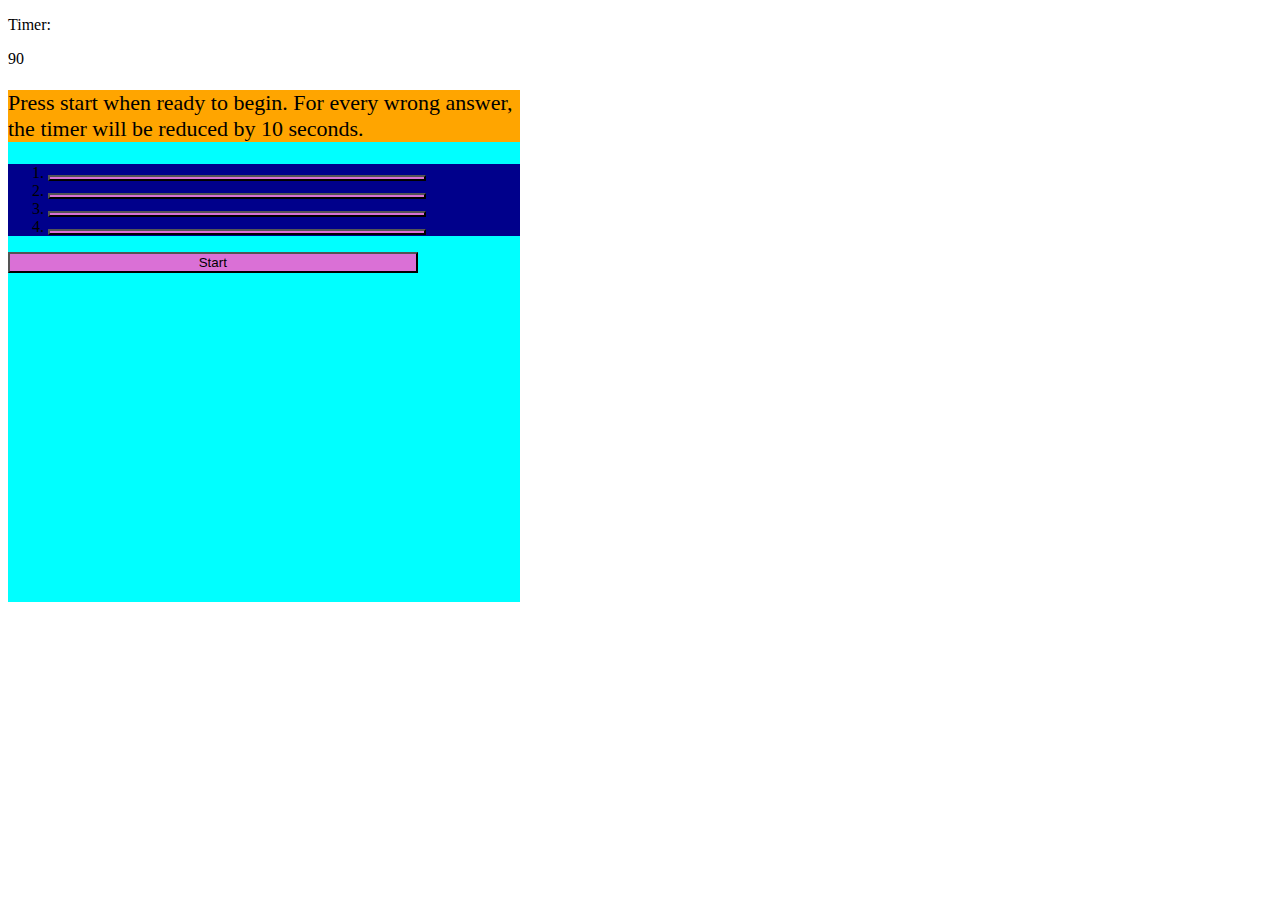
<file: index.html>
<!DOCTYPE html>
<html lang="en">
<head>
    <meta charset="UTF-8">
    
    <title>Document</title>
    
    <meta name="viewport" content="width=device-width, initial-scale=1.0">
    <link href="https://cdn.jsdelivr.net/npm/bootstrap@5.0.0-beta1/dist/css/bootstrap.min.css" rel="stylesheet" integrity="sha384-giJF6kkoqNQ00vy+HMDP7azOuL0xtbfIcaT9wjKHr8RbDVddVHyTfAAsrekwKmP1" crossorigin="anonymous">
    <link rel="stylesheet" href="styles.css">
</head>
<head> 
    <p class="right">Timer:</p>
    <p class="time right">90</p>
</head>
<body>

    <main class="container" id="main">
        <section class="row">
            <div class="col-12" id="here"></div>
                <p class="question" style="font-size: 22px;">Press start when ready to begin. For every wrong answer, the timer will be reduced by 10 seconds. </p>

            </div>
            <div class="row" class="remove">
                <div class="col-6" id="list">
                    <ol id="buttons">
                        <li><button class="button0"></button></li>
                        <li><button class="button1"></button></li>
                        <li><button class="button2"></button></li>
                        <li><button class="button3"></button></li>
                    </ol>

                </div>
                <div class="col-6 startButon">

                    <button class="start"> Start</button>

                </div>
                <div id="reset" >

                </div>
            </div>  
            
            <div class="savedScore">
        


            </div>
            

        </section>
           
     
    </main>


    


    <script src="script.js"></script>
</body>
</html>
</file>
<file: styles.css>
#main {
    background-color: aqua;
    height: 40vw;
    width: 40vw;
    
    
    
    
    
}
.question{
    background-color: orange;
    height: 30%;
}
#list{
    background-color:darkblue;
}

button {
    width:  80%;
    background-color: orchid;
}
</file>
